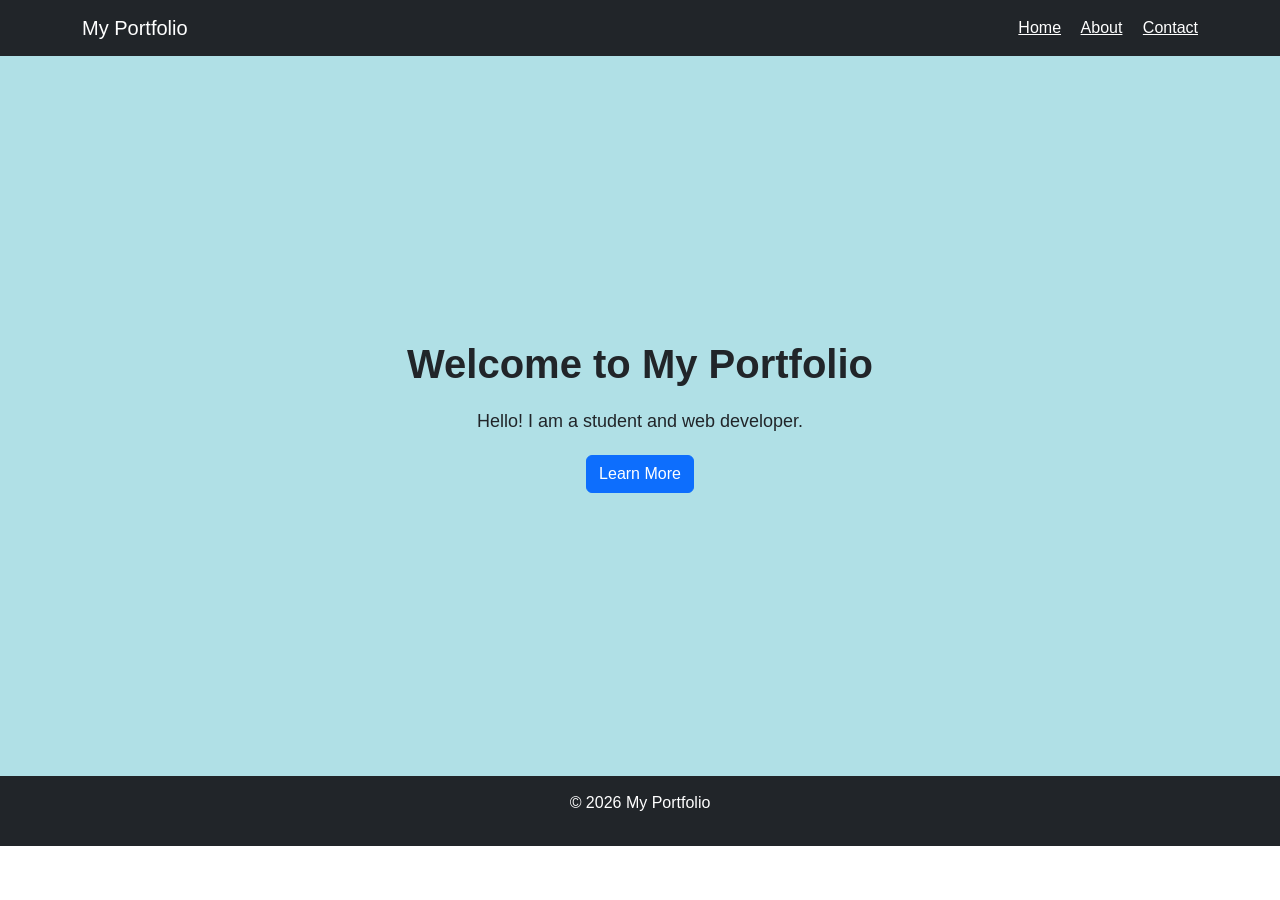
<file: index.html>
<!DOCTYPE html>
<html lang="en">
<head>
    <meta charset="UTF-8">
    <meta name="viewport" content="width=device-width, initial-scale=1.0">
    <title>My Portfolio</title>
    <!-- Bootstrap -->
    <link href="https://cdn.jsdelivr.net/npm/bootstrap@5.3.3/dist/css/bootstrap.min.css"
          rel="stylesheet">
    <!-- CSS -->
    <link rel="stylesheet" href="style.css">
</head>

<body>
<!-- Navigation -->
<nav class="navbar navbar-dark bg-dark">
    <div class="container">

        <a class="navbar-brand" href="index.html">My Portfolio
        </a>
        <div>
            <a href="index.html" class="text-white me-3">Home</a>
            <a href="about.html" class="text-white me-3">About</a>
            <a href="contact.html" class="text-white">Contact</a>
        </div>
    </div>
</nav>
<!-- Home -->
<section class="home">

    <div class="container text-center">

        <h1>Welcome to My Portfolio</h1>

        <p>
            Hello! I am a student and web developer.
        </p>

        <a href="about.html" class="btn btn-primary">Learn More</a>  
    </div>
</section>
<!-- Footer -->
<footer>
    <p>© 2026 My Portfolio</p>
</footer>
</body>
</html>
</file>
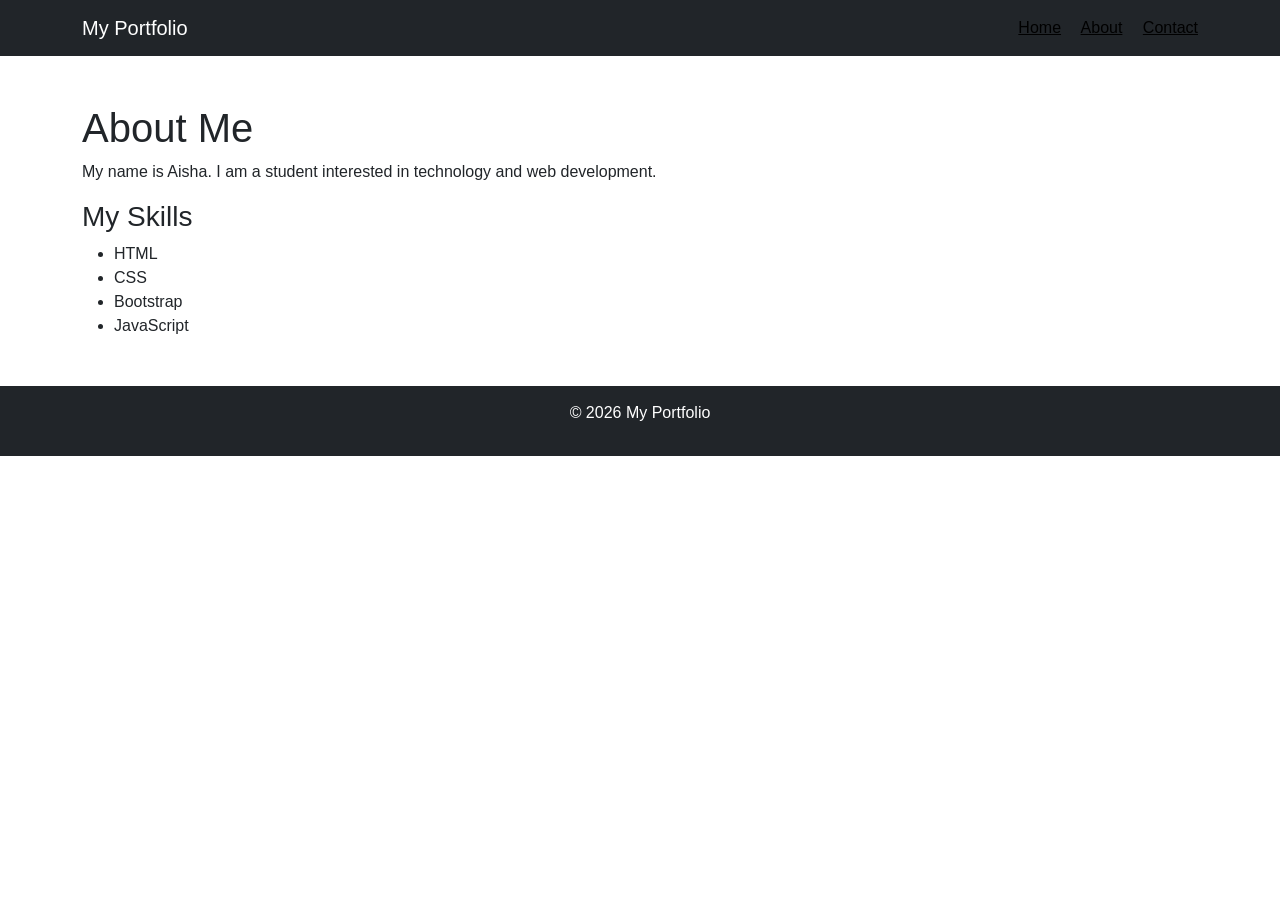
<file: about.html>
<!DOCTYPE html>
<html lang="en">
<head>
    <meta charset="UTF-8">
    <meta name="viewport" content="width=device-width, initial-scale=1.0">
    <title>About Me</title>
    <!-- Bootstrap -->
    <link href="https://cdn.jsdelivr.net/npm/bootstrap@5.3.3/dist/css/bootstrap.min.css"
          rel="stylesheet">
    <!-- CSS -->
    <link rel="stylesheet" href="style.css">
</head>

<body>
<!-- Navigation -->
<nav class="navbar navbar-dark bg-dark">
    <div class="container">
        <a class="navbar-brand" href="index.html">My Portfolio
        </a>
        <div>
            <a href="index.html" class="text-black me-3">Home</a>
            <a href="about.html" class="text-black me-3">About</a>
            <a href="contact.html" class="text-black">Contact</a>
        </div>
    </div>
</nav>
<!-- About -->
<section class="container my-5">
    <h1>About Me</h1>
    <p>
        My name is Aisha. I am a student interested in technology and web development.
    </p>
    <h3>My Skills</h3>
    <ul>
        <li>HTML</li>
        <li>CSS</li>
        <li>Bootstrap</li>
        <li>JavaScript</li>
    </ul>
</section>
<footer>
    <p>© 2026 My Portfolio</p>
</footer>
</body>
</html>
</file>
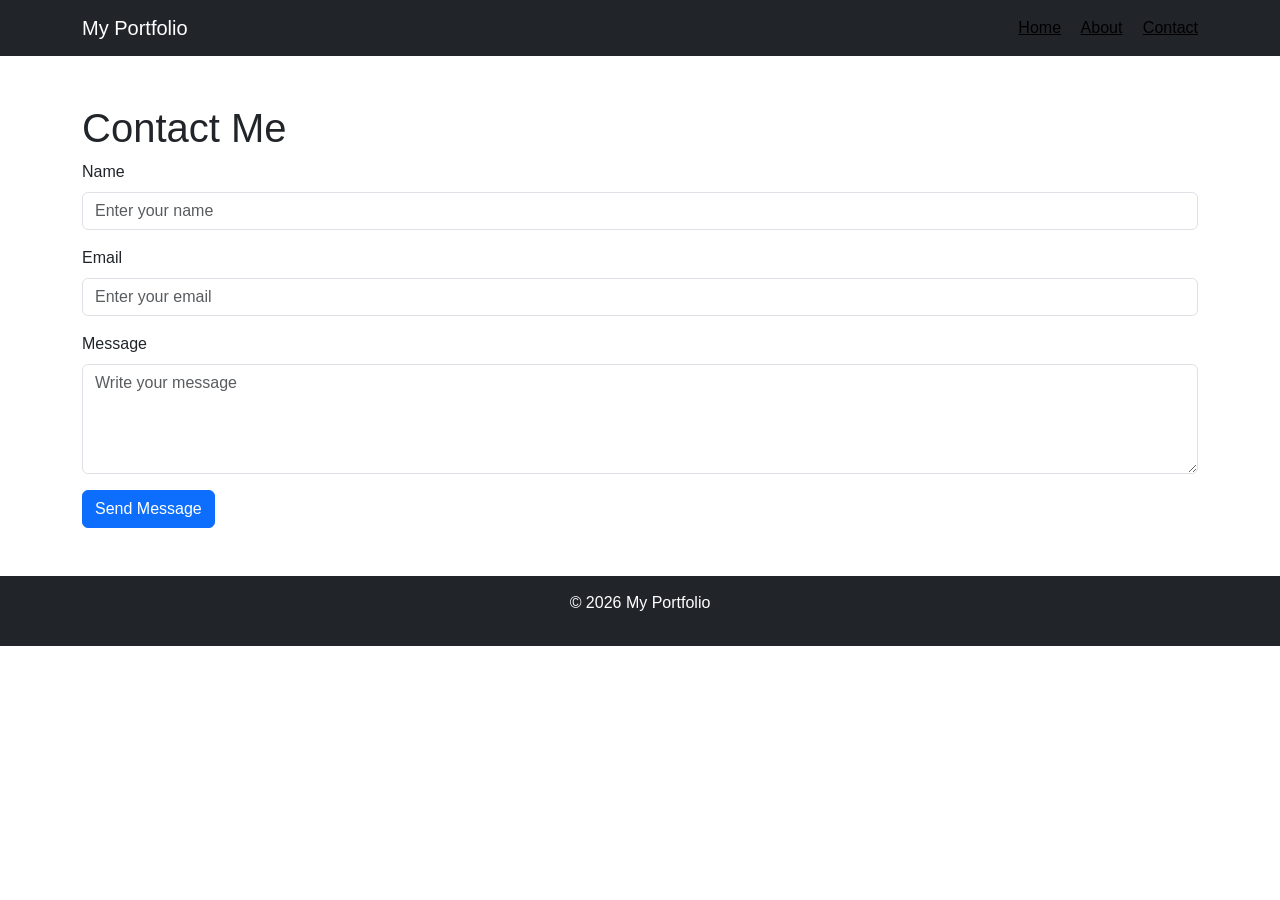
<file: contact.html>
<!DOCTYPE html>
<html lang="en">
<head>
    <meta charset="UTF-8">
    <meta name="viewport" content="width=device-width, initial-scale=1.0">
    <title>Contact Me</title>
    <!-- Bootstrap -->
    <link href="https://cdn.jsdelivr.net/npm/bootstrap@5.3.3/dist/css/bootstrap.min.css"
          rel="stylesheet">
    <!-- CSS -->
    <link rel="stylesheet" href="style.css">
</head>

<body>
<!-- Navigation -->
<nav class="navbar navbar-dark bg-dark">
    <div class="container">
        <a class="navbar-brand" href="index.html"> My Portfolio
        </a>
        <div>
            <a href="index.html" class="text-black me-3">Home</a>
            <a href="about.html" class="text-black me-3">About</a>
            <a href="contact.html" class="text-black">Contact</a>
        </div>
    </div>
</nav>
<!-- Contact -->
 <section class="container my-5">
    <h1>Contact Me</h1>
    <form id="contactForm">
        <label class="form-label">Name</label>
        <input type="text"
               id="name"
               class="form-control mb-3"
               placeholder="Enter your name">
        <label class="form-label">Email</label>
        <input type="email"
               id="email"
               class="form-control mb-3"
               placeholder="Enter your email">
        <label class="form-label">Message</label>
        <textarea id="message"
                  class="form-control mb-3"
                  rows="4"
                  placeholder="Write your message"></textarea>
        <button type="submit" class="btn btn-primary">Send Message
        </button>
    </form>
</section>
<footer>
    <p>© 2026 My Portfolio</p>
</footer>
<!-- JavaScript -->
<script src="script.js"></script>
</body>
</html>
</file>
<file: style.css>
body {
    font-family: Arial, sans-serif;
}
/* Powder Blue Home Page */
.home {
    height: 80vh;
    display: flex;
    align-items: center;
    justify-content: center;
    background-color: #B0E0E6;
}
.home h1 {
    font-size: 40px;
    font-weight: bold;
}
.home p {
    font-size: 18px;
    margin: 20px;
}
/* Footer */
footer {
    background-color: #212529;
    color: white;
    text-align: center;
    padding: 15px;
}
</file>
